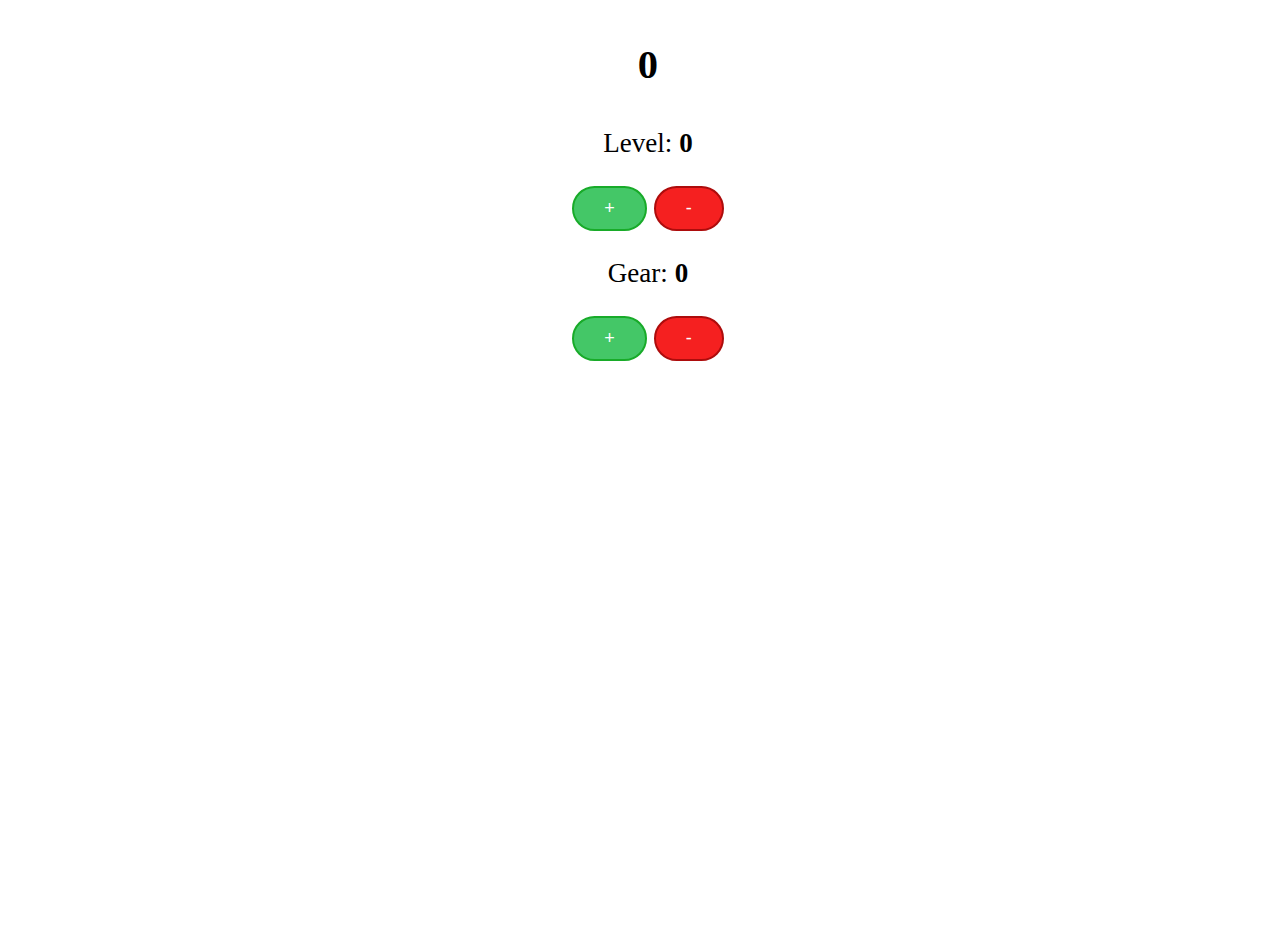
<file: index.html>
<!DOCTYPE html>
<html>

<head>

	<meta name="viewport" content="width=device-width, user-scalable=0">
	<title>Munchkin Counter</title>

	<link rel="stylesheet" type="text/css" href="munchkin.css" media="screen, projection">

</head>

<body>

<script type="text/javascript">

	var level=0;
	var gear=0; 
	var total=0; // gear + level

	function increaseLevel() {
		level++;
		total++; 
		document.getElementById('level').innerHTML= +level;
		document.getElementById('total').innerHTML= +total;
	}

	function decreaseLevel() {
		level--;
		total--; 
		document.getElementById('level').innerHTML= level;
		document.getElementById('total').innerHTML= total;
	}

	function increaseGear() {
		gear++;
		total++; 
		document.getElementById('gear').innerHTML= +gear;
		document.getElementById('total').innerHTML= +total;
	}

	function decreaseGear() {
		gear--;
		total--; 
		document.getElementById('gear').innerHTML= gear;
		document.getElementById('total').innerHTML= total;
	}


</script>

<div class="container">

	<p class="total"><b id="total">0</b></p>

	<p>Level: <b id="level">0</b></p>
	<!-- <button class="increment-button" type="button" onclick="increaseLevel();">+</button>
	<button class="decrement-button" type="button" onclick="decreaseLevel();">-</button> -->
	<button class="increment-button" type="button" onclick="increaseLevel();">+</button>
	<button class="decrement-button" type="button" onclick="decreaseLevel();">-</button>

	<p>Gear: <b id="gear">0</b></p>
	<button class="increment-button" type="button" onclick="increaseGear();">+</button>
	<button class="decrement-button" type="button" onclick="decreaseGear();">-</button>


</div>
</body>

</html>
</file>
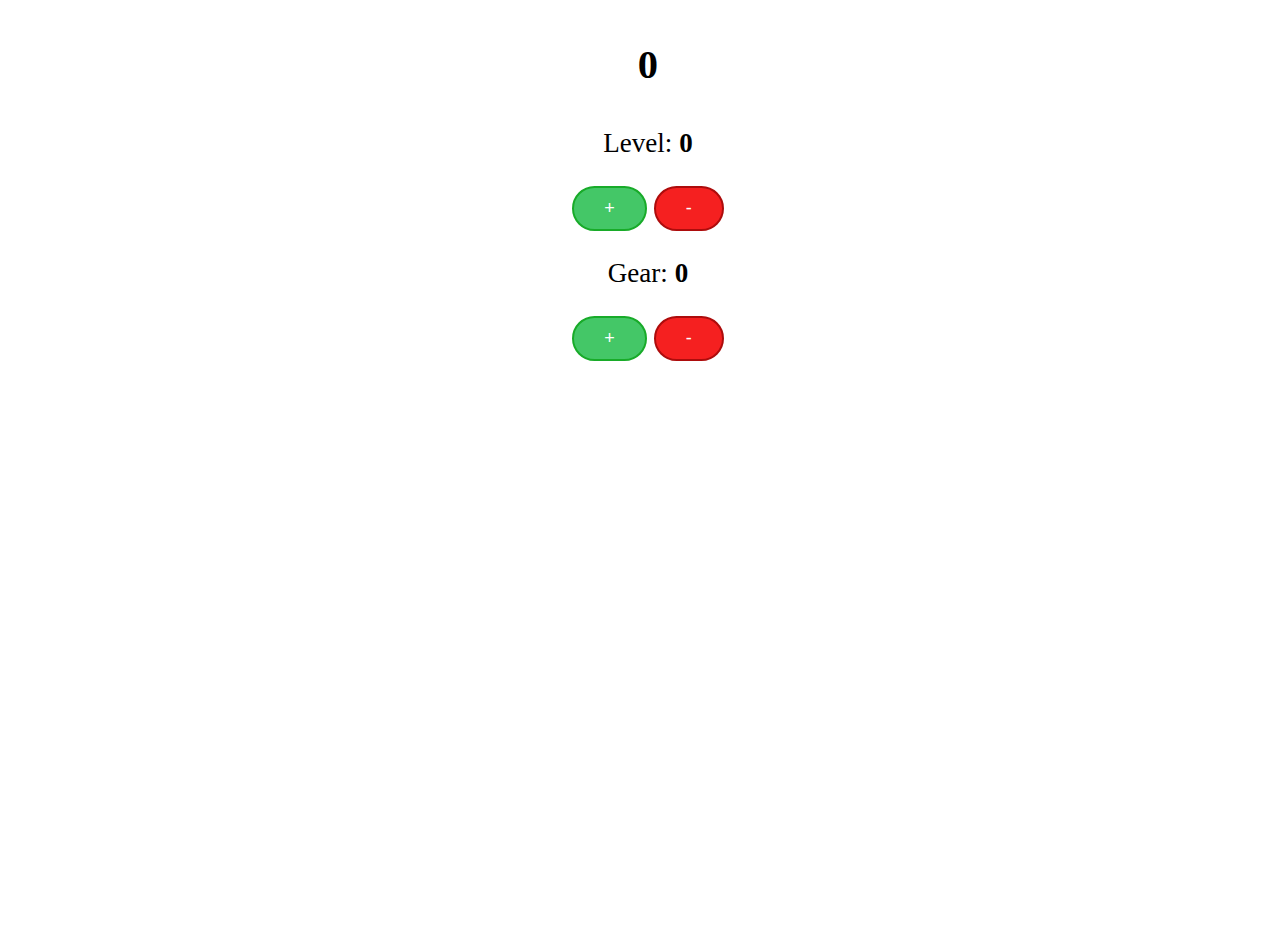
<file: munchkin.html>
<!DOCTYPE html>
<html>

<head>

	<title>Munchkin Counter</title>

	<link rel="stylesheet" type="text/css" href="munchkin.css" media="screen">

</head>

<body>

<script type="text/javascript">

	var level=0;
	var gear=0; 
	var total=0; // gear + level

	function increaseLevel() {
		level++;
		total++; 
		document.getElementById('level').innerHTML= +level;
		document.getElementById('total').innerHTML= +total;
	}

	function decreaseLevel() {
		level--;
		total--; 
		document.getElementById('level').innerHTML= level;
		document.getElementById('total').innerHTML= total;
	}

	function increaseGear() {
		gear++;
		total++; 
		document.getElementById('gear').innerHTML= +gear;
		document.getElementById('total').innerHTML= +total;
	}

	function decreaseGear() {
		gear--;
		total--; 
		document.getElementById('gear').innerHTML= gear;
		document.getElementById('total').innerHTML= total;
	}


</script>

<div class="container">

	<p class="total"><b id="total">0</b></p>

	<p>Level: <b id="level">0</b></p>
	<button class="increment-button" type="button" onclick="increaseLevel();">+</button>
	<button class="decrement-button" type="button" onclick="decreaseLevel();">-</button>

	<p>Gear: <b id="gear">0</b></p>
	<button class="increment-button" type="button" onclick="increaseGear();">+</button>
	<button class="decrement-button" type="button" onclick="decreaseGear();">-</button>


</div>
</body>

</html>
</file>
<file: munchkin.css>
html, body {
	width: 100%;
	height: 100%; 
	font-size: 1.3em;
	text-align: center;
	font-family: "Palatino Linotype", "Book Antiqua", Palatino, serif;
}

.total {
	font-size: 1.5em;
}

/*.container {
	width: 50%; 
	margin-right: auto; 
	margin-left: auto; 
}*/

.increment-button {
	background-color:#44c767;
	-moz-border-radius:42px;
	-webkit-border-radius:42px;
	border-radius:42px;
	border:2px solid #18ab29;
	display:inline-block;
	cursor:pointer;
	color:#ffffff;
	font-family:Arial;
	font-size:18px;
	padding:10px 30px;
	text-decoration:none;
}
.increment-button:hover {
	background-color:#5cbf2a;
}
.increment-button:active {
	position:relative;
	top:1px;
}

.decrement-button {
	background-color:#f52020;
	-moz-border-radius:42px;
	-webkit-border-radius:42px;
	border-radius:42px;
	border:2px solid #ad0c0c;
	display:inline-block;
	cursor:pointer;
	color:#ffffff;
	font-family:Arial;
	font-size:18px;
	padding:10px 30px;
	text-decoration:none;
}
.decrement-button:hover {
	background-color:#ff1212;
}
.decrement-button:active {
	position:relative;
	top:1px;
}

.arrow-up {
width: 0;
height: 0;
border-style: solid;
border-width: 0 30px 52.0px 30px;
border-color: transparent transparent #00ff00 transparent;
}

.arrow-down {
width: 0;
height: 0;
border-style: solid;
border-width: 52.0px 30px 0 30px;
border-color: #ff0000 transparent transparent transparent;




}

@media only screen and (max-width: 700px) {

	html, body {
		width: 95%;
		height: 95%; 
		margin-right: auto;
		margin-left: auto;
		font-size: 1.5em;
		text-align: center;
		line-height: 12px;
	}

	.increment-button {
		font-size:25px;
		padding:12px 40px;
	}

	.decrement-button {
		font-size:25px;
		padding:12px 40px;
	}

}
</file>
